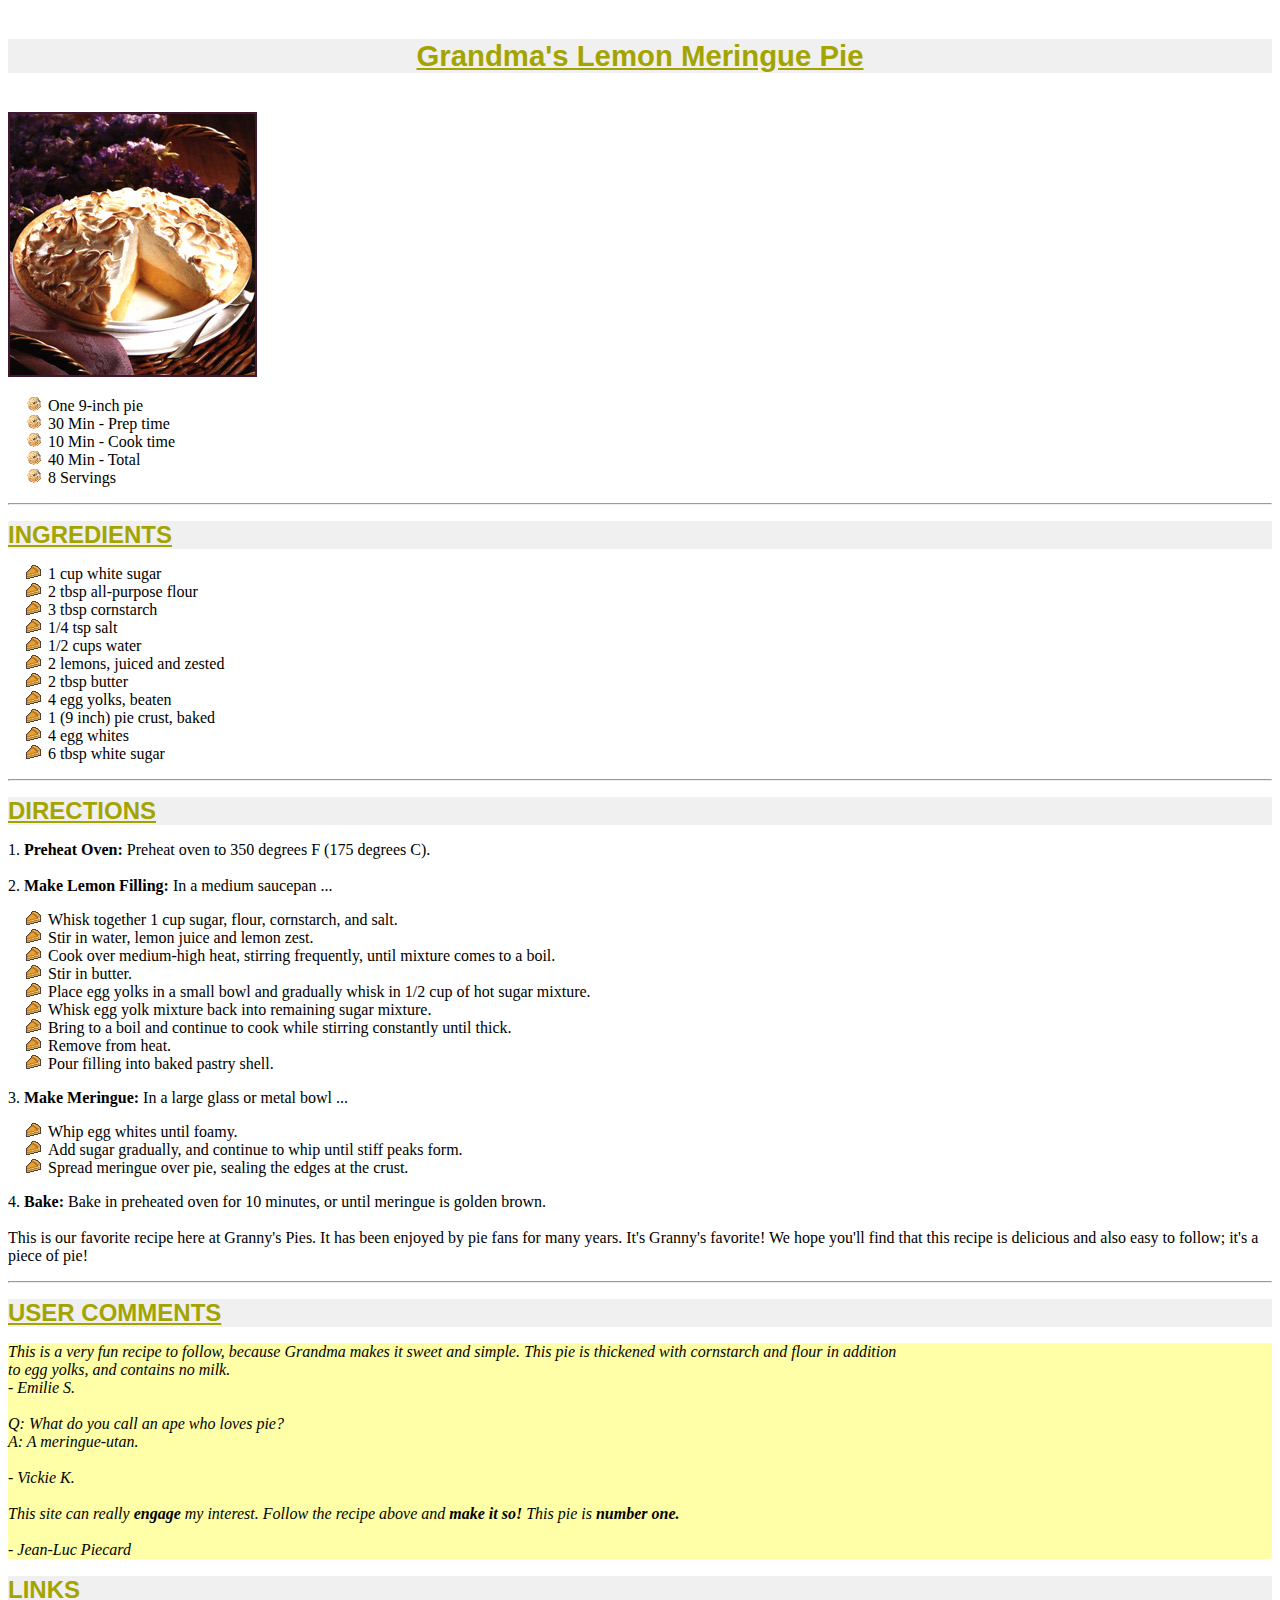
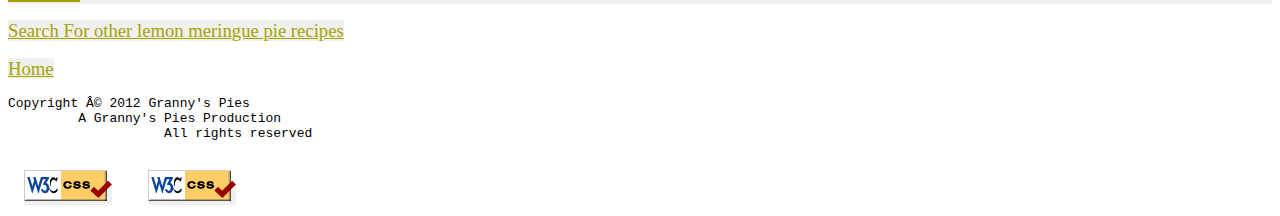
<file: pie.html>
<!DOCTYPE html>
<html lang="en">
<html>
<head>
    <meta charset="UFT-8">
    <meta http-equiv="X-UA-Compatible" content="IE=edge">
    <meta name="viewport" content="c:\Users\USER\Downloads\resources.zipwidth=device-width,intial scale=1.0">
    <link rel="stylesheet" type="text/css"   href="recipe.css">   
    <link rel="shortcut icon" href="images/pie_icon.gif" type="image/x-icon">
<title>Grandma's Lemon Meringue Pie-GRANNY'S PIE APP</title>
</head>
<body>
    <main>
        <div class="section1">
            <p>
            <h4><u>Grandma's Lemon Meringue Pie</u></h4>
            <img src="/Resources/Resources/pie.jpg" alt="Lemon Meringue Pie">
                        <ul>
                <li>One 9-inch pie <br></li>
                <li>30 Min - Prep time <br></li>
                <li>10 Min - Cook time <br></li>
                <li>40 Min - Total <br></li>
                <li>8 Servings</li>
            </p>
            </ul>
            </main>
<hr>
<section>
    <div class="section2">
        <h1><u>INGREDIENTS</u></h1>
                <p>
                    <ul>
                    <li>1 cup white sugar <br></li>
                    <li>2 tbsp all-purpose flour <br></li>
                    <li>3 tbsp cornstarch <br></li>
                    <li>1/4 tsp salt <br></li>
                    <li>1/2 cups water <br></li>
                    <li>2 lemons, juiced and zested <br></li>
                    <li>2 tbsp butter <br></li>
                    <li>4 egg yolks, beaten <br></li>
                    <li>1 (9 inch) pie crust, baked <br></li>
                    <li>4 egg whites <br></li>
                    <li>6 tbsp white sugar <br></li>
                </ul>
                </p>
            <hr>    
</section>
<section>
    <div class="section3">
        <h1><u>DIRECTIONS</u></h1>
                <p>1. <b>Preheat Oven: </b>Preheat oven to 350 degrees F (175 degrees C). <br><br>

                   2. <b>Make Lemon Filling: </b>In a medium saucepan ...
                   <ul>
                       <li> Whisk together 1 cup sugar, flour, cornstarch, and salt.<br></li>
                        <li>Stir in water, lemon juice and lemon zest.<br></li>
                        <li>Cook over medium-high heat, stirring frequently, until mixture comes to a boil.<br></li>
                        <li> Stir in butter.<br></li>
                        <li> Place egg yolks in a small bowl and gradually whisk in 1/2 cup of hot sugar mixture.<br></li>
                        <li>Whisk egg yolk mixture back into remaining sugar mixture.<br></li>
                        <li>Bring to a boil and continue to cook while stirring constantly until thick.<br></li>
                        <li>Remove from heat.<br></li>
                        <li>Pour filling into baked pastry shell.<br></li>
                    </ul>
                    3. <b>Make Meringue: </b>In a large glass or metal bowl ...<br>
                    <ul>
                        <li>Whip egg whites until foamy.<br></li>
                        <li>Add sugar gradually, and continue to whip until stiff peaks form.<br></li>
                        <li>Spread meringue over pie, sealing the edges at the crust.<br></li>
                    </ul>
                    4. <b>Bake: </b>Bake in preheated oven for 10 minutes, or until meringue is golden brown.<br><br>
                
                This is our favorite recipe here at Granny's Pies. It has been enjoyed by pie fans for many years. It's Granny's favorite! We hope you'll find that this recipe is delicious and also easy to follow; it's a piece of pie!
                </p> 
</section>
<hr>
<section>
    <div class="section4">
        <h1><u>USER COMMENTS</u></h1>
                <p><i>This is a very fun recipe to follow, because Grandma makes it sweet and simple. This pie is thickened with cornstarch and flour in addition<br>
                     to egg yolks, and contains no milk.<br>

                    - Emilie S.<br><br>
                
                    Q: What do you call an ape who loves pie?<br>
                    A: A meringue-utan.<br><br>

                
                    - Vickie K.<br><br>
                
                    This site can really <b>engage</b> my interest. Follow the recipe above and <b>make it so!</b> This pie is <b>number one.</b><br><br>
                
                    - Jean-Luc Piecard<br>
                </i>
                </p> 
</section>
<footer>
    <div class="section5">
        <h1><u>LINKS</u></h1>
        <p><a href="http://www.google.com/search?q=lemon+meringue+pie+recipe&start=1">Search For other lemon meringue pie recipes </a></p>
        <p><a href="index.html">Home</a></p>   
        <pre>
Copyright © 2012 Granny's Pies 
         A Granny's Pies Production
                    All rights reserved
                </pre>
                <button><a href="http://validator.w3.org/check?url=referer"><img src="/Resources/Resources/w3c-css.png" alt="Valid HTML5"></a></button>
                <button><a href="http://jigsaw.w3.org/css-validator/check/referer"><img src="/Resources/Resources/w3c-css.png" alt="Valid CSS"></a></button>   
            </footer>
<section>
</body>
</html>
</file>
<file: recipe.css>
body h4{
    color: #a4a400;
    text-align: center;
    background: #F0F0F0;
    font-size: 22pt;
    font-family:Lucida Sans, Helvetica, Arial,  Sans-serif ;
  }
.section2 h1{
    color: #a4a400;
    text-align: left;
    background: #F0F0F0;
    font-size: 18pt;
    font-family:Lucida Sans, Helvetica, Arial,  Sans-serif ;
}
.section3 h1{
    color: #a4a400;
    text-align: left;
    background: #F0F0F0;
    font-size: 18pt;
    font-family:Lucida Sans, Helvetica, Arial,  Sans-serif ;
}
.section4 h1{
    color: #a4a400;
    text-align: left;
    background: #F0F0F0;
    font-size: 18pt;
    font-family:Lucida sans-unicode, Helvetica, Arial,  Sans-serif ;
}
.section4 p{
    color: #020202;
    text-align: left;
    background: #F0F0F0;
    background-color: #FFFFA8;   
    }
footer h1{
    color: #a4a400;
    text-align: left;
    background: #F0F0F0;
    font-size: 18pt;
    font-family:Lucida Sans, Helvetica, Arial,  Sans-serif ;
}
button{
    padding:.1rem 1rem;
    background:none;
    border:rgb(243, 239, 239);
    color:rgb(248, 245, 245);
    cursor:pointer;
}
footer a{
    color: #a4a400;
    text-align: left;
    background: #F0F0F0;
    font-size: 14pt;
}
.section1 ul{
    list-style-image: url(/Resources/Resources/pie_bullet.png);
}
.section2 ul{
    list-style-image: url(/Resources/Resources/pie_icon.gif);
}
.section3 ul{
    list-style-image: url(/Resources/Resources/pie_icon.gif);
}
</file>
